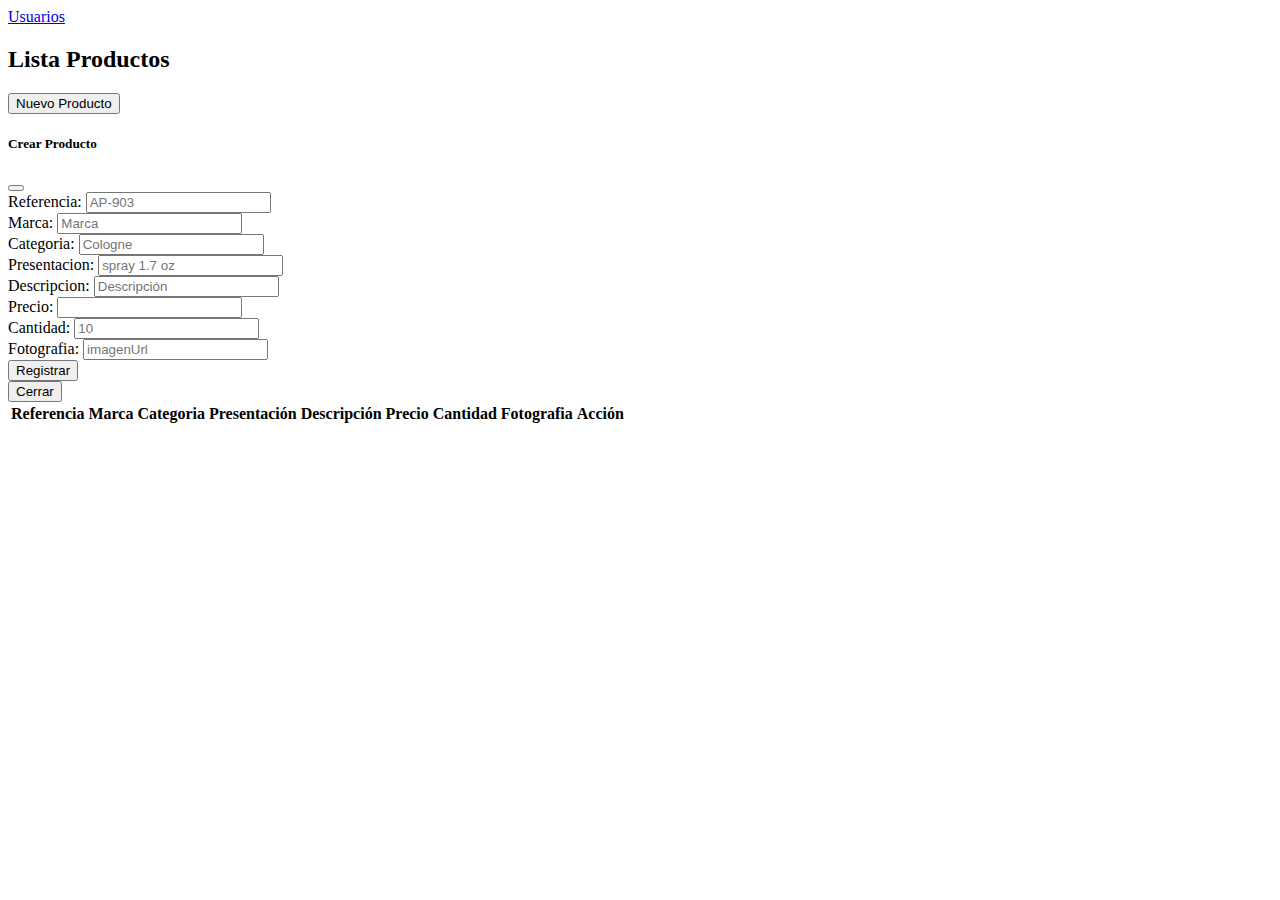
<file: admin/product.html>
<!DOCTYPE html>
<html lang="en">

<head>
    <meta charset="UTF-8">
    <meta http-equiv="X-UA-Compatible" content="IE=edge">
    <meta name="viewport" content="width=device-width, initial-scale=1.0">
    <link href="https://cdn.jsdelivr.net/npm/bootstrap@5.1.3/dist/css/bootstrap.min.css" rel="stylesheet"
        integrity="sha384-1BmE4kWBq78iYhFldvKuhfTAU6auU8tT94WrHftjDbrCEXSU1oBoqyl2QvZ6jIW3" crossorigin="anonymous">
    <title>Users</title>
</head>

<body>

    <div class="container">
        <div class="mt-2 ">
            <div class="alert alert-primary" role="alert">
                <a class="btn btn-success" href="user.html" role="button">Usuarios</a>
                <div id="mensaje">

                </div>
            </div>
        </div>

        <h2>Lista Productos</h2>
        <!-- Button trigger modal -->
        <button type="button" class="btn btn-primary btn-lg" onclick="limpiarFormulario()" data-bs-toggle="modal"
            data-bs-target="#modelId">
            Nuevo Producto
        </button>

        <!-- Modal -->
        <div class="modal fade" id="modelId" tabindex="-1" role="dialog" aria-labelledby="modelTitleId"
            aria-hidden="true">
            <div class="modal-dialog" role="document">
                <div class="modal-content">
                    <div class="modal-header">
                        <h5 class="modal-title">Crear Producto</h5>
                        <button type="button" class="btn-close" data-bs-dismiss="modal" aria-label="Close"></button>
                    </div>
                    <div class="modal-body">
                        <div class="container-fluid">
                            <form id="formularioProducto" name="formularioProducto">
                                <div class="form-group mt-2">
                                    <label for="">Referencia:</label>
                                    <input type="text" class="form-control" name="reference" id="reference" placeholder="AP-903"
                                        required>
                                </div>
                                <div class="form-group mt-2">
                                    <label for="">Marca:</label>
                                    <input type="text" class="form-control" name="brand" id="brand" placeholder="Marca"
                                        required>
                                </div>
                                <div class="form-group mt-2">
                                    <label for="">Categoria:</label>
                                    <input type="text" class="form-control" name="category" id="category"
                                        placeholder="Cologne" required>
                                </div>
                                <div class="form-group mt-2">
                                    <label for="">Presentacion:</label>
                                    <input type="text" class="form-control" name="presentation" id="presentation" placeholder="spray 1.7 oz"
                                        required>
                                </div>
                                <div class="form-group mt-2">
                                    <label for="">Descripcion:</label>
                                    <input type="text" class="form-control" name="description" id="description"
                                        placeholder="Descripción" required>
                                </div>
                                <div class="form-group mt-2">
                                    <label for="">Precio:</label>
                                    <input type="number" class="form-control" step="0.01" name="price" id="price"
                                        required>
                                </div>
                                <div class="form-group mt-2">
                                    <label for="">Cantidad:</label>
                                    <input type="number" class="form-control" name="quantity" id="quantity"
                                        placeholder="10" required>
                                </div>
                                <div class="form-group mt-2">
                                    <label for="">Fotografia:</label>
                                    <input type="text" class="form-control" name="photography" id="photography"
                                        placeholder="imagenUrl" required>
                                </div>
                                <div id="alerta" class="form-text text-danger">
                                    <!-- Alerta -->
                                </div>

                                <div class="form-group" id="botonFormulario">
                                    <input class="btn form-control btn btn-success" id="botonRegistrar" type="submit"
                                        value="Registrar" onclick="validarFormulario()">
                                </div>
                            </form>
                        </div>
                    </div>
                    <div class="modal-footer">
                        <button type="button" class="btn btn-danger" data-bs-dismiss="modal">Cerrar</button>
                    </div>
                </div>
            </div>
        </div>
        <!-- Fin Modal -->

        <div class="box-body">
            <div class="table table-responsive">
                <table class="table table-hover">
                    <thead>
                        <tr>
                            <th>Referencia</th>
                            <th>Marca</th>
                            <th>Categoria</th>
                            <th>Presentación</th>
                            <th>Descripción</th>
                            <th>Precio</th>
                            <th>Cantidad</th>
                            <th>Fotografia</th>
                            <th>Acción</th>
                        </tr>
                    </thead>
                    <tbody id="tbody">

                    </tbody>
                </table>
            </div>
        </div>
    </div>


    <script src="https://cdn.jsdelivr.net/npm/bootstrap@5.1.3/dist/js/bootstrap.bundle.min.js"
        integrity="sha384-ka7Sk0Gln4gmtz2MlQnikT1wXgYsOg+OMhuP+IlRH9sENBO0LRn5q+8nbTov4+1p"
        crossorigin="anonymous"></script>

    <script src="https://ajax.googleapis.com/ajax/libs/jquery/3.6.0/jquery.min.js"></script>
    <script src="../assets/js/product.js"></script>

</body>

</html>
</file>
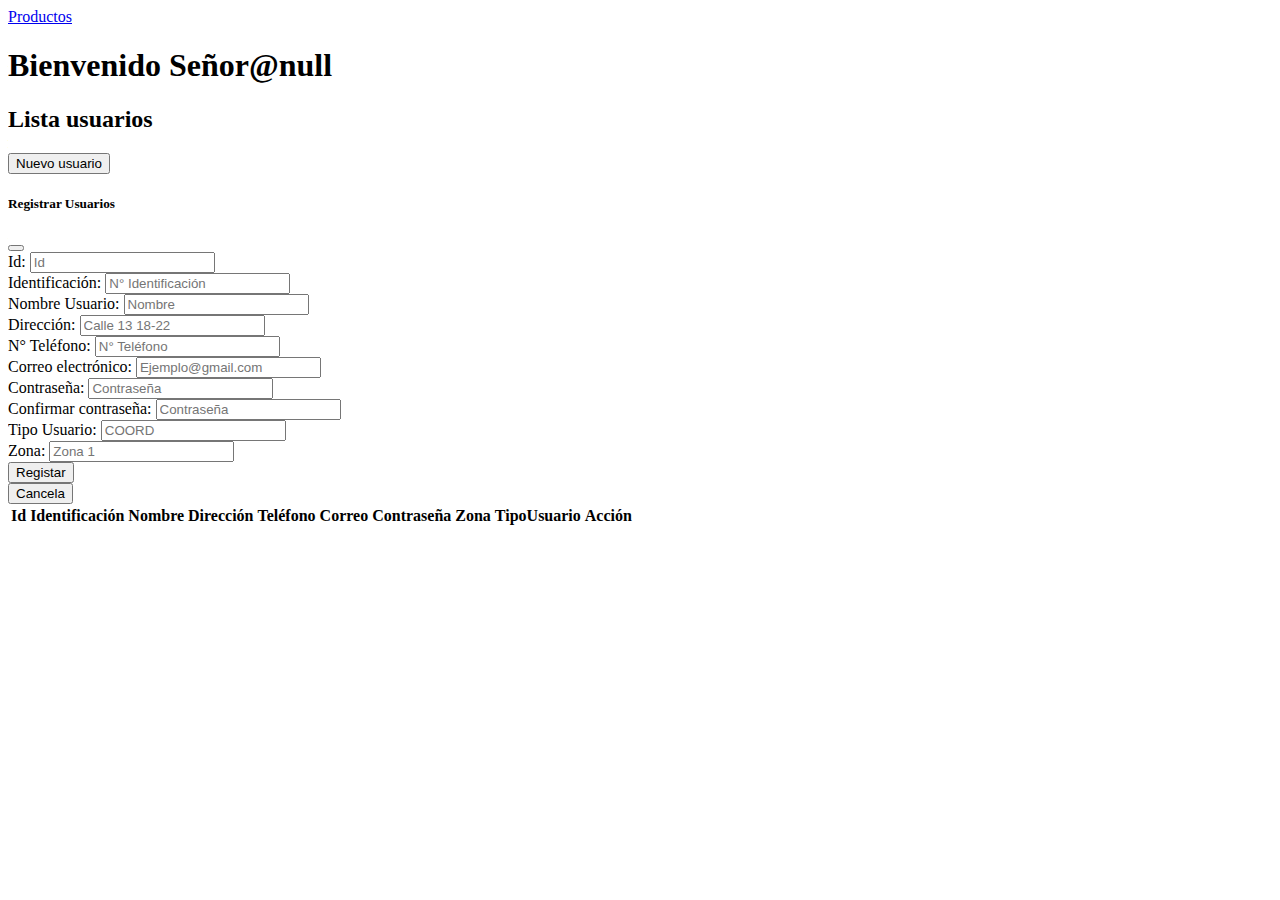
<file: admin/user.html>
<!DOCTYPE html>
<html lang="en">

<head>
    <meta charset="UTF-8">
    <meta http-equiv="X-UA-Compatible" content="IE=edge">
    <meta name="viewport" content="width=device-width, initial-scale=1.0">
    <link href="https://cdn.jsdelivr.net/npm/bootstrap@5.1.3/dist/css/bootstrap.min.css" rel="stylesheet"
        integrity="sha384-1BmE4kWBq78iYhFldvKuhfTAU6auU8tT94WrHftjDbrCEXSU1oBoqyl2QvZ6jIW3" crossorigin="anonymous">
    <title>Usuarios</title>
</head>

<body>

    <div class="container">
        <div class="mt-2 ">
            <div class="alert alert-primary" role="alert">               
                <a class="btn btn-success" href="product.html" role="button">Productos</a>
                <div id="mensaje">

                </div>
            </div>
        </div>

        <h2>Lista usuarios</h2>
        <!-- Button trigger modal -->
        <button type="button" class="btn btn-primary btn-lg" data-bs-toggle="modal" data-bs-target="#modelId">
            Nuevo usuario
        </button>

        <!-- Modal -->
        <div class="modal fade" id="modelId" tabindex="-1" role="dialog" aria-labelledby="modelTitleId"
            aria-hidden="true">
            <div class="modal-dialog" role="document">
                <div class="modal-content">
                    <div class="modal-header">
                        <h5 class="modal-title">Registrar Usuarios</h5>
                        <button type="button" class="btn-close" data-bs-dismiss="modal" aria-label="Close"></button>
                    </div>
                    <div class="modal-body">
                        <div class="container-fluid">
                            <form id="formularioRegistro" name="formularioRegistro">
                                <div class="form-group mt-2">
                                    <label for="">Id:</label>
                                    <input type="number" class="form-control" name="id" id="id" placeholder="Id"
                                        required>
                                </div>
                                <div class="form-group mt-2">
                                    <label for="">Identificación:</label>
                                    <input type="number" class="form-control" name="identification" id="identification"
                                        placeholder="N° Identificación" required>
                                </div>
                                <div class="form-group mt-2">
                                    <label for="">Nombre Usuario:</label>
                                    <input type="text" class="form-control" name="name" id="name" placeholder="Nombre"
                                        required>
                                </div>
                                <div class="form-group mt-2">
                                    <label for="">Dirección:</label>
                                    <input type="text" class="form-control" name="address" id="address"
                                        placeholder="Calle 13 18-22" required>
                                </div>
                                <div class="form-group mt-2">
                                    <label for="">N° Teléfono:</label>
                                    <input type="number" class="form-control" name="cellPhone" id="cellPhone"
                                        placeholder="N° Teléfono" required>
                                </div>
                                <div class="form-group mt-2">
                                    <label for="">Correo electrónico:</label>
                                    <input type="email" class="form-control" name="email" id="email"
                                        placeholder="Ejemplo@gmail.com" required>
                                </div>
                                <div class="form-group mt-2">
                                    <label for="">Contraseña:</label>
                                    <input type="password" class="form-control" name="password" id="password"
                                        placeholder="Contraseña" required>
                                </div>
                                <div class="form-group mt-2">
                                    <label for="">Confirmar contraseña:</label>
                                    <input type="password" class="form-control" name="password2" id="password2"
                                        placeholder="Contraseña" required>
                                </div>
                                <div class="form-group mt-2">
                                    <label for="">Tipo Usuario:</label>
                                    <input type="text" class="form-control" name="type" id="type" placeholder="COORD"
                                        required>
                                </div>
                                <div class="form-group mt-2">
                                    <label for="">Zona:</label>
                                    <input type="text" class="form-control" name="zone" id="zone" placeholder="Zona 1"
                                        required>
                                        <div id="alerta" class="form-text text-danger">
                                            <!-- Alerta -->
                                        </div>
                                </div>
                                <div class="form-group" id="botonFormulario">
                                    <input class="btn form-control btn btn-success" id="botonRegistrar" type="submit" value="Registar" onclick="validarFormulario()">
                                </div>
                            </form>
                        </div>
                    </div>
                    <div class="modal-footer">
                        <button type="button" class="btn btn-danger" data-bs-dismiss="modal">Cancela</button>
                    </div>
                </div>
            </div>
        </div>
        <!-- Fin Modal -->

        <div class="box-body">
            <div class="table table-responsive">
                <table class="table table-hover">
                    <thead>
                        <tr>
                            <th>Id</th>
                            <th>Identificación</th>
                            <th>Nombre</th>
                            <th>Dirección</th>
                            <th>Teléfono</th>
                            <th>Correo</th>
                            <th>Contraseña</th>
                            <th>Zona</th>
                            <th>TipoUsuario</th>
                            <th>Acción</th>
                        </tr>
                    </thead>
                    <tbody id="tbody">

                    </tbody>
                </table>
            </div>
        </div>
    </div>



    </div>

    <script src="https://cdn.jsdelivr.net/npm/bootstrap@5.1.3/dist/js/bootstrap.bundle.min.js"
        integrity="sha384-ka7Sk0Gln4gmtz2MlQnikT1wXgYsOg+OMhuP+IlRH9sENBO0LRn5q+8nbTov4+1p"
        crossorigin="anonymous"></script>

    <script src="https://ajax.googleapis.com/ajax/libs/jquery/3.6.0/jquery.min.js"></script>
    <script src="../assets/js/admin.js"></script>
    <script src="../assets/js/register.js"></script>

</body>

</html>
</file>
